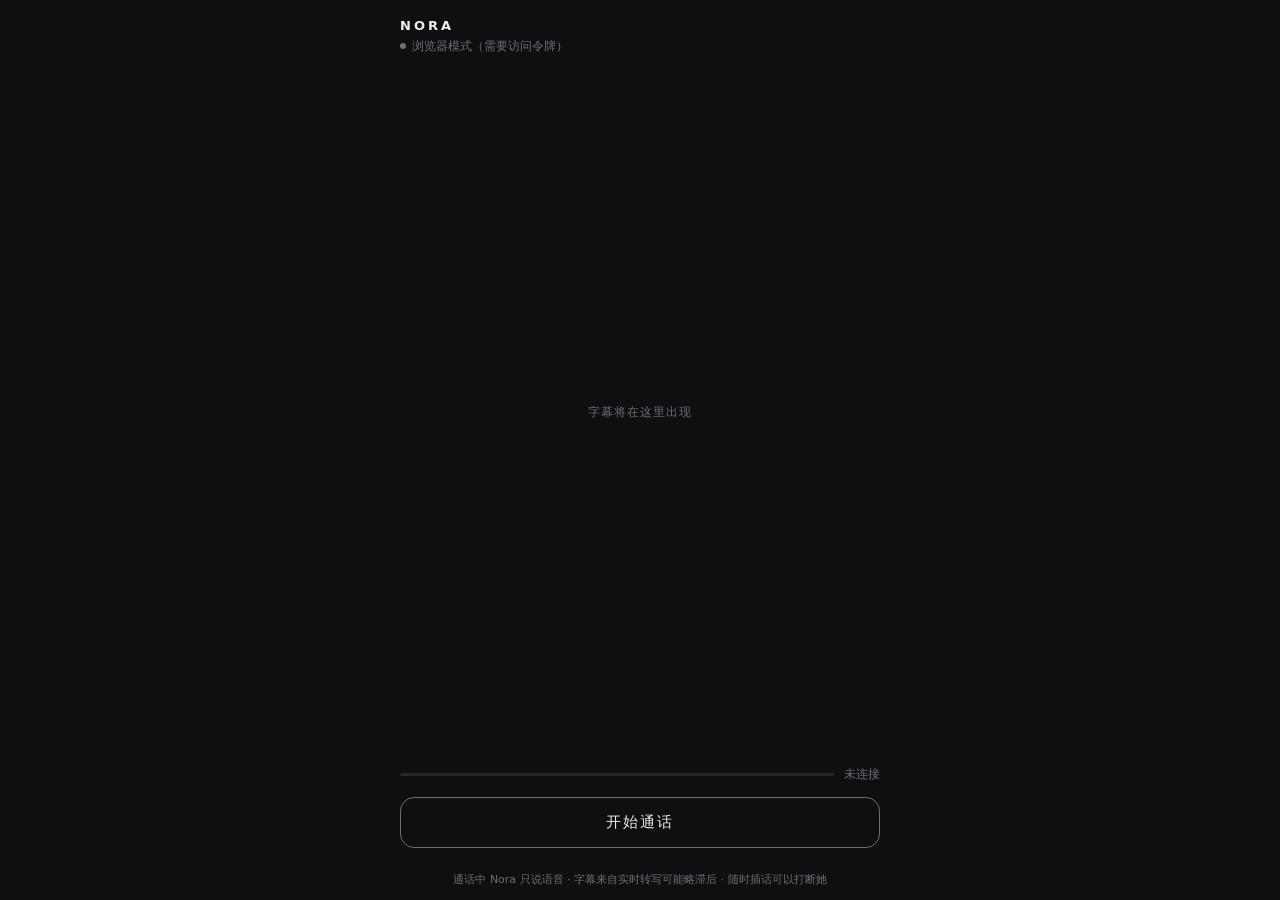
<file: rtc/web/index.html>
<!DOCTYPE html>
<html lang="zh-CN">
<head>
<meta charset="UTF-8">
<meta name="viewport" content="width=device-width, initial-scale=1.0, user-scalable=no, viewport-fit=cover">
<title>和 Nora 通话</title>
<style>
    :root {
        --bg: #0f0f11;
        --line: #26262b;
        --fg: #ededef;
        --fg-dim: #6e6e77;
        --danger: #e5484d;
        --warn: #f5a524;
        --ok: #46a758;
    }
    * { box-sizing: border-box; -webkit-tap-highlight-color: transparent; }
    html, body { margin: 0; padding: 0; height: 100%; }
    body {
        font-family: -apple-system, "system-ui", "PingFang SC", "Microsoft YaHei", sans-serif;
        background: var(--bg);
        color: var(--fg);
        height: 100dvh;
        max-width: 520px; margin: 0 auto;
        display: flex; flex-direction: column;
        overflow: hidden;
    }

    /* ---------- 头部：状态一览（固定） ---------- */
    header {
        flex: 0 0 auto;
        padding: max(18px, env(safe-area-inset-top)) 20px 14px;
    }
    header h1 { font-size: 13px; font-weight: 600; margin: 0; letter-spacing: 3px; }
    #who { color: var(--fg-dim); font-size: 12px; margin-top: 5px; min-height: 15px; }
    #who .dot { display: inline-block; width: 6px; height: 6px; border-radius: 50%;
                background: var(--fg-dim); margin-right: 6px; vertical-align: 1px; }
    #who.live .dot { background: var(--ok); }

    /* ---------- 视频区 ---------- */
    #videoCard {
        position: relative; display: none;
        flex: 0 0 auto;
        border-radius: 12px; overflow: hidden;
        background: #000;
        margin: 0 20px 8px;
        aspect-ratio: 4 / 3;
    }
    #videoCard.on { display: block; }
    #videoPreview { width: 100%; height: 100%; object-fit: cover; display: block; }
    #videoCard.front #videoPreview { transform: scaleX(-1); }
    #videoBadge {
        position: absolute; left: 10px; top: 10px;
        background: rgba(0,0,0,.5);
        color: #fff; font-size: 10.5px; padding: 3px 9px; border-radius: 99px;
        letter-spacing: 1px;
    }

    /* ---------- 字幕：对话流（占满剩余空间，唯一滚动区） ---------- */
    #subtitle {
        flex: 1; min-height: 0; overflow-y: auto;
        display: flex; flex-direction: column; gap: 14px;
        padding: 6px 20px;
        line-height: 1.8; font-size: 15px;
        -webkit-overflow-scrolling: touch;
    }
    #subtitle:empty::after {
        content: "字幕将在这里出现";
        color: var(--fg-dim); font-size: 12px; margin: auto; letter-spacing: 1px;
    }
    .bubble { max-width: 86%; animation: fadein .2s ease; }
    @keyframes fadein { from { opacity: 0; } to { opacity: 1; } }
    .user { align-self: flex-end; color: #9db8e8; text-align: right; }
    .assistant { align-self: flex-start; color: var(--fg); }
    .sys { align-self: center; color: var(--fg-dim); font-size: 12px; }

    /* ---------- 状态行（字幕与控制条之间） ---------- */
    #statusRow { display: flex; align-items: center; gap: 10px;
                 flex: 0 0 auto; padding: 10px 20px 0; }
    #meter { flex: 1; height: 3px; background: var(--line); border-radius: 2px; overflow: hidden; }
    #meterFill { height: 100%; width: 0%; background: var(--ok);
                 border-radius: 2px; transition: width .12s; }
    #status { color: var(--fg-dim); font-size: 12px; font-variant-numeric: tabular-nums;
              max-width: 72%; white-space: nowrap; overflow: hidden; text-overflow: ellipsis; }
    #status.err { color: var(--danger); }

    /* ---------- 控制条：固定底部（挂断永远在屏内） ---------- */
    #controls {
        flex: 0 0 auto;
        display: none;              /* 通话开始才出现 */
        gap: 26px;
        justify-content: center;
        align-items: center;
        padding: 12px 20px max(16px, env(safe-area-inset-bottom));
    }
    #controls.on { display: flex; }

    .ctl {
        width: 56px; height: 56px; border-radius: 50%;
        border: 1px solid var(--line); background: transparent;
        color: var(--fg); cursor: pointer; padding: 0;
        display: flex; align-items: center; justify-content: center;
        transition: background .15s, border-color .15s, transform .08s;
    }
    .ctl:active { transform: scale(.92); }
    .ctl svg { width: 22px; height: 22px; fill: none; stroke: currentColor;
               stroke-width: 1.8; stroke-linecap: round; stroke-linejoin: round; }
    .ctl.on { border-color: var(--fg); background: var(--line); }
    .ctl.on.svg-mute { border-color: var(--warn); color: var(--warn); }

    /* 挂断：全页唯一实心色按钮——无边框对照组里一眼锁定 */
    #hangup {
        width: 64px; height: 64px;
        border: none; background: var(--danger); color: #fff;
    }
    #hangup:active { transform: scale(.92); }

    /* 通话前的开始按钮（控制条出现前的唯一入口） */
    #startRow { flex: 0 0 auto; padding: 14px 20px max(22px, env(safe-area-inset-bottom)); }
    #start {
        width: 100%; padding: 15px; border-radius: 14px; cursor: pointer;
        border: 1px solid var(--fg-dim); background: transparent;
        color: var(--fg); font-size: 15px; font-weight: 500; letter-spacing: 2px;
        transition: background .15s, transform .08s;
    }
    #start:not(:disabled):active { background: var(--line); transform: scale(.98); }
    #start:disabled { opacity: .35; }

    #hint { color: var(--fg-dim); font-size: 11px; margin: 0;
            line-height: 1.8; text-align: center; display: none;
            padding: 0 30px max(10px, env(safe-area-inset-bottom)); }
</style>
</head>
<body>
<header>
    <h1>NORA</h1>
    <div id="who"><span class="dot"></span><span id="whoText">准备中…</span></div>
</header>

<div id="videoCard">
    <video id="videoPreview" autoplay playsinline muted></video>
    <div id="videoBadge">后置 · 1 FPS</div>
</div>

<div id="subtitle"></div>

<div id="statusRow">
    <div id="meter"><div id="meterFill"></div></div>
    <div id="status">未连接</div>
</div>

<!-- 通话中的控制条：静音 / 摄像头 / 翻转 / 挂断（唯一实心红钮） -->
<div id="controls">
    <button id="muteBtn" class="ctl svg-mute" title="静音" aria-label="静音">
        <svg viewBox="0 0 24 24"><path d="M12 3a3 3 0 0 1 3 3v6a3 3 0 0 1-6 0V6a3 3 0 0 1 3-3z"/><path class="wave" d="M5 11a7 7 0 0 0 14 0"/><line x1="4" y1="4" x2="20" y2="20"/></svg>
    </button>
    <button id="camBtn" class="ctl" title="摄像头" aria-label="让 Nora 看看">
        <svg viewBox="0 0 24 24"><rect x="3" y="7" width="13" height="10" rx="2"/><path d="M16 11l5-3v8l-5-3z"/></svg>
    </button>
    <button id="flipBtn" class="ctl" title="切换前后摄像头" aria-label="切换摄像头">
        <svg viewBox="0 0 24 24"><path d="M4 9a8 8 0 0 1 14-2"/><polyline points="18 3 18 7 14 7"/><path d="M20 15a8 8 0 0 1-14 2"/><polyline points="6 21 6 17 10 17"/></svg>
    </button>
    <button id="hangup" class="ctl" title="挂断" aria-label="挂断">
        <svg viewBox="0 0 24 24" style="transform: rotate(135deg); width: 26px; height: 26px;"><path d="M5 4h4l2 5-2.5 1.5a12 12 0 0 0 5 5L15 13l5 2v4a2 2 0 0 1-2 2A16 16 0 0 1 3 6a2 2 0 0 1 2-2z"/></svg>
    </button>
</div>

<!-- 通话前 -->
<div id="startRow">
    <button id="start">开始通话</button>
</div>
<div id="hint">通话中 Nora 只说语音 · 字幕来自实时转写可能略滞后 · 随时插话可以打断她</div>

<script src="https://telegram.org/js/telegram-web-app.js"></script>
<script>
'use strict';
const statusEl = document.getElementById('status');
const subtitleEl = document.getElementById('subtitle');
const meterFill = document.getElementById('meterFill');
const whoEl = document.getElementById('who');
const whoText = document.getElementById('whoText');
const startBtn = document.getElementById('start');
const controlsEl = document.getElementById('controls');
const startRowEl = document.getElementById('startRow');
const muteBtn = document.getElementById('muteBtn');
const hangupBtn = document.getElementById('hangup');
const hintEl = document.getElementById('hint');
const videoCard = document.getElementById('videoCard');
const camBtn = document.getElementById('camBtn');
const flipBtn = document.getElementById('flipBtn');
const videoPreview = document.getElementById('videoPreview');
const videoBadge = document.getElementById('videoBadge');

let ws = null, audioCtx = null, workletNode = null, micStream = null;
let playbackCtx = null, nextPlayTime = 0;
let micWatchdog = null, lastUpBytes = 0, durationTimer = null;
let muted = false, callActive = false, startAborted = false, meterTimer = null;
let camStream = null, videoTimer = null, camFacing = 'environment';

// ---- Telegram WebApp 环境 ----
const tg = window.Telegram && window.Telegram.WebApp;
if (tg) {
    try { tg.expand(); tg.ready(); } catch (e) {}
    if (tg.themeParams && tg.themeParams.bg_color) {
        document.documentElement.style.setProperty('--bg', tg.themeParams.bg_color);
        document.documentElement.style.setProperty('--fg', tg.themeParams.text_color || '#eceef4');
        document.documentElement.style.setProperty('--line', tg.themeParams.secondary_bg_color || '#26262b');
    }
}
const initData = tg ? (tg.initData || '') : '';
if (initData) setWho('Telegram 已验证', false);
else { setWho('浏览器模式（需要访问令牌）', false); hintEl.style.display = 'block'; }

function setWho(text, live) {
    whoText.textContent = text;
    whoEl.classList.toggle('live', !!live);
}
function setStatus(s, isErr) {
    statusEl.textContent = s;
    statusEl.classList.toggle('err', !!isErr);
    console.log('[rtc]', s);
}

// ---- 字幕按 turn 聚合 ----
// Live 的转写是增量文本块（一个词一个词到），逐块显示会碎片化。
// 聚合策略：每个 who 维护"进行中"的气泡，增量追加进去；
// interrupted / turn 边界时封口（下次该 who 的增量开新气泡）。
const activeBubble = {}; // who -> {el, text}
function appendTranscript(who, text) {
    let b = activeBubble[who];
    if (!b) {
        const el = document.createElement('div');
        el.className = 'bubble ' + who;
        subtitleEl.appendChild(el);
        b = activeBubble[who] = { el, text: '' };
    }
    b.text += text;
    b.el.textContent = b.text;
    while (subtitleEl.children.length > 60) subtitleEl.removeChild(subtitleEl.firstChild);
    subtitleEl.scrollTop = subtitleEl.scrollHeight;
}
function sealAllTranscripts() {
    delete activeBubble.user;
    delete activeBubble.assistant;
}
function addSysLine(text) {
    const el = document.createElement('div');
    el.className = 'sys';
    el.textContent = text;
    subtitleEl.appendChild(el);
    while (subtitleEl.children.length > 60) subtitleEl.removeChild(subtitleEl.firstChild);
    subtitleEl.scrollTop = subtitleEl.scrollHeight;
}

// 播放队列（24k PCM16 → context 采样率线性插值）；interrupted 时清空
const pendingNodes = [];
function clearPlayback() {
    pendingNodes.forEach(n => { try { n.stop(); } catch (e) {} });
    pendingNodes.length = 0;
    nextPlayTime = 0;
}
function playPcm(int16) {
    if (!playbackCtx || playbackCtx.state !== 'running') return;
    const srcRate = 24000, dstRate = playbackCtx.sampleRate;
    const outLen = Math.round(int16.length * dstRate / srcRate);
    const f32 = new Float32Array(outLen);
    for (let i = 0; i < outLen; i++) {
        const pos = i * srcRate / dstRate;
        const i0 = Math.floor(pos), i1 = Math.min(i0 + 1, int16.length - 1);
        const t = pos - i0;
        f32[i] = (int16[i0] / 32768) * (1 - t) + (int16[i1] / 32768) * t;
    }
    const buffer = playbackCtx.createBuffer(1, outLen, dstRate);
    buffer.copyToChannel(f32, 0);
    const node = playbackCtx.createBufferSource();
    node.buffer = buffer;
    node.connect(playbackCtx.destination);
    const now = playbackCtx.currentTime;
    if (nextPlayTime < now + 0.05) nextPlayTime = now + 0.05;
    node.start(nextPlayTime);
    nextPlayTime += buffer.duration;
    pendingNodes.push(node);
    node.onended = () => {
        const i = pendingNodes.indexOf(node);
        if (i >= 0) pendingNodes.splice(i, 1);
        if (nextPlayTime - playbackCtx.currentTime < 0.05) nextPlayTime = playbackCtx.currentTime;
    };
}

function sendControl(action) {
    if (ws && ws.readyState === WebSocket.OPEN) ws.send(JSON.stringify({ action }));
}

// ---- 摄像头 ----
const frameCanvas = document.createElement('canvas');
frameCanvas.width = 640; frameCanvas.height = 480;
const frameCtx = frameCanvas.getContext('2d');

async function toggleCam() {
    if (camStream) { stopCam(); return; }
    await startCam();
}

async function startCam() {
    stopCamTracks(); // 切换前后时先停旧流
    try {
        // Telegram Mini App 不自动弹摄像头权限（麦克风会弹）：先走官方 API 申请
        if (tg && typeof tg.requestVideoAccess === 'function') {
            try { await tg.requestVideoAccess(); } catch (e) { console.warn('[rtc] requestVideoAccess:', e); }
        }
        camStream = await navigator.mediaDevices.getUserMedia({
            video: { width: 640, height: 480, facingMode: { ideal: camFacing } }
        });
        videoPreview.srcObject = camStream;
        videoCard.classList.add('on');
        videoCard.classList.toggle('front', camFacing === 'user');
        videoBadge.textContent = (camFacing === 'user' ? '前置' : '后置') + ' · 1 FPS';
        camBtn.classList.add('on');
        addSysLine('（摄像头已开，Nora 能看到画面）');
        // 通知后端开始录制视频段（封段时送 image 模型做画面总结）
        if (ws && ws.readyState === WebSocket.OPEN) {
            ws.send(JSON.stringify({ type: 'video_on' }));
        }
        // Android TG WebView 的 video 不会因 autoplay+muted 自动渲染，
        // 必须 await play()；play() 被拒时循环重试（画面黑 = drawImage 画黑帧）
        try { await videoPreview.play(); } catch (e) { console.warn('[rtc] play():', e); }
        const kick = () => {
            if (!camStream) return;
            if (!videoPreview.videoWidth) {
                videoPreview.play().catch(() => {});
                setTimeout(kick, 500);
            }
        };
        setTimeout(kick, 300);
        if (!videoTimer) videoTimer = setInterval(sendVideoFrame, 1000);
        setTimeout(() => {
            if (camStream && !videoPreview.videoWidth) {
                setStatus('⚠️ 摄像头开了但无画面，请重启通话再试', true);
            }
        }, 5000);
    } catch (err) {
        const name = err && err.name ? err.name : '';
        let tip = '';
        if (name === 'NotAllowedError') tip = '（Telegram 设置里未允许摄像头，或 BotFather 应用配置未开视频）';
        else if (name === 'NotFoundError') tip = '（没找到可用的摄像头）';
        setStatus('摄像头失败: ' + err.message + tip, true);
        addSysLine('（摄像头打开失败' + (tip ? '——' + tip : '') + '）');
        camStream = null;
    }
}

async function flipCam() {
    camFacing = (camFacing === 'environment') ? 'user' : 'environment';
    if (camStream) await startCam(); // 摄像头开着：直接重开新朝向的流
    else videoBadge.textContent = (camFacing === 'user' ? '前置' : '后置') + ' · 1 FPS';
}

function stopCamTracks() {
    if (camStream) { camStream.getTracks().forEach(t => t.stop()); camStream = null; }
}

function stopCam() {
    if (videoTimer) { clearInterval(videoTimer); videoTimer = null; }
    stopCamTracks();
    if (ws && ws.readyState === WebSocket.OPEN) {
        ws.send(JSON.stringify({ type: 'video_off' }));  // 后端封段
    }
    videoCard.classList.remove('on');
    camBtn.classList.remove('on');
    addSysLine('（摄像头已关）');
}

function sendVideoFrame() {
    if (!camStream || !videoPreview.videoWidth) return;
    frameCtx.drawImage(videoPreview, 0, 0, frameCanvas.width, frameCanvas.height);
    frameCanvas.toBlob(blob => {
        if (!blob) return;
        const reader = new FileReader();
        reader.onloadend = () => {
            const b64 = reader.result.split(',')[1];
            if (ws && ws.readyState === WebSocket.OPEN) {
                ws.send(JSON.stringify({ type: 'video_frame', data: b64 }));
            }
        };
        reader.readAsDataURL(blob);
    }, 'image/jpeg', 0.6);
}

// ---- 开始通话 ----
async function start() {
    startBtn.disabled = true;
    startAborted = false;
    let phase = 'init';
    const aborted = () => startAborted;
    try {
        audioCtx = new AudioContext();
        playbackCtx = new AudioContext();

        setStatus('请求麦克风…');
        phase = 'getUserMedia';
        micStream = await navigator.mediaDevices.getUserMedia({
            audio: { echoCancellation: true, noiseSuppression: true, autoGainControl: true }
        });
        if (aborted()) return;

        phase = 'ws';
        const params = new URLSearchParams(location.search);
        const backend = params.get('backend') || location.origin;
        const token = params.get('token') || '';
        const wsUrl = backend.replace(/\/$/, '') +
            (params.get('backend') ? '/rtc/ws' : location.pathname.replace(/[^/]*$/, '') + 'ws');
        ws = new WebSocket(wsUrl.startsWith('https') ? wsUrl.replace('https', 'wss')
                           : wsUrl.replace('http', 'ws'));
        ws.binaryType = 'arraybuffer';
        const wsReady = new Promise((res, rej) => {
            ws.onopen = res; ws.onerror = () => rej(new Error('WS 连接失败'));
        });
        await wsReady;
        ws.onmessage = onMessage;
        ws.onclose = () => { if (callActive) { setStatus('连接断开', true); cleanup(); } };

        ws.send(JSON.stringify({
            type: 'hello',
            version: 1,
            auth: initData ? { initData } : { token },
        }));

        phase = 'audioCtx';
        await audioCtx.resume();
        await playbackCtx.resume();
        if (aborted()) return;
        phase = 'worklet';
        // worklet 模块 URL：显式绝对化（相对解析在某些 Mini App 环境/带参数 URL
        // 下会解析到意外路径，报 "unable to load a worklet's module"）
        const workletUrl = new URL('audio-worklet.js', document.baseURI).href;
        try {
            await audioCtx.audioWorklet.addModule(workletUrl);
        } catch (e) {
            // 兜底：重试一次（偶发的网络/缓存问题）
            console.error('[rtc] worklet load failed:', workletUrl, e);
            try { await audioCtx.audioWorklet.addModule(workletUrl + '?r=' + Date.now()); }
            catch (e2) { throw new Error('worklet 加载失败: ' + e2.message); }
        }
        if (aborted()) return;
        workletNode = new AudioWorkletNode(audioCtx, 'capture-processor');
        audioCtx.createMediaStreamSource(micStream).connect(workletNode);

        const analyser = audioCtx.createAnalyser();
        analyser.fftSize = 256;
        audioCtx.createMediaStreamSource(micStream).connect(analyser);
        const buf = new Float32Array(analyser.fftSize);
        if (meterTimer) clearInterval(meterTimer);
        meterTimer = setInterval(() => {
            analyser.getFloatTimeDomainData(buf);
            let sum = 0;
            for (let i = 0; i < buf.length; i++) sum += buf[i] * buf[i];
            meterFill.style.width = Math.min(100, Math.sqrt(sum / buf.length) * 400) + '%';
        }, 100);

        workletNode.port.onmessage = (e) => {
            if (muted) return;
            if (ws && ws.readyState === WebSocket.OPEN) ws.send(e.data);
            lastUpBytes += e.data.byteLength;
        };
        if (micWatchdog) clearInterval(micWatchdog);
        lastUpBytes = 0;
        micWatchdog = setInterval(() => {
            if (!callActive) return;
            if (lastUpBytes === 0 && !muted) {
                setStatus('⚠️ 麦克风无信号，请检查权限', true);
            }
            lastUpBytes = 0;
        }, 8000);

        setStatus('等待鉴权…');
    } catch (err) {
        setStatus(`启动失败@${phase}: ${err.message}`, true);
        console.error('[rtc] phase=' + phase, err);
        cleanup();
    }
}

function onMessage(ev) {
    if (typeof ev.data !== 'string') { playPcm(new Int16Array(ev.data)); return; }
    let msg;
    try { msg = JSON.parse(ev.data); } catch (e) { return; }
    switch (msg.type) {
        case 'welcome':
            callActive = true;
            startAborted = false;
            startRowEl.style.display = 'none';
            controlsEl.classList.add('on');   // 底部控制条（挂断永远可见）
            setWho('通话中 · ' + (msg.voice || ''), true);
            setStatus('说话吧');
            startDurationTimer(msg.max_seconds);
            break;
        case 'auth_failed':
            setStatus('鉴权失败: ' + msg.reason + (msg.reason === 'token_invalid'
                ? '（链接缺 token 或已失效）' : ''), true);
            if (msg.reason === 'init_data_auth_date_expired') {
                addSysLine('（页面打开太久了——请关闭后从 Telegram 重新点开通话按钮）');
            } else {
                addSysLine('（鉴权失败，无法通话）');
            }
            startAborted = true;
            callActive = false;
            if (ws) { try { ws.close(); } catch (e) {} }
            setTimeout(() => { if (startAborted && !callActive) cleanup(); }, 400);
            break;
        case 'transcript':
            appendTranscript(msg.who, msg.text);
            break;
        case 'interrupted':
            clearPlayback();
            sealAllTranscripts();
            addSysLine('（打断）');
            break;
        case 'state':
            if (msg.state === 'connecting') setStatus('连接中…');
            else if (msg.state === 'rotating') setStatus('连接轮换中…');
            break;
        case 'bye':
            callActive = false;
            clearPlayback();
            sealAllTranscripts();
            addSysLine(msg.reason === 'limit' ? '（到达时长上限，通话结束）' : '（通话结束）');
            setStatus(msg.reason === 'limit' ? '已达时长上限' : '通话已结束');
            setWho('已挂断', false);
            cleanup();
            break;
        case 'error':
            setStatus('错误: ' + (msg.message || msg.code || ''), true);
            if (msg.code === 'busy') {
                callActive = false;
                startAborted = true;
                if (ws) { try { ws.close(); } catch (e) {} }
                setTimeout(() => { if (startAborted && !callActive) cleanup(); }, 400);
            }
            break;
    }
}

function startDurationTimer(maxSeconds) {
    const startedAt = Date.now();
    if (durationTimer) clearInterval(durationTimer);
    durationTimer = setInterval(() => {
        if (!callActive) return;
        const elapsed = Math.floor((Date.now() - startedAt) / 1000);
        const mm = String(Math.floor(elapsed / 60)).padStart(2, '0');
        const ss = String(elapsed % 60).padStart(2, '0');
        const near = maxSeconds && elapsed > maxSeconds - 60;
        setStatus(near ? `${mm}:${ss} · ⚠️ 即将到达上限` : `${mm}:${ss}`, near);
    }, 1000);
}

function toggleMute() {
    muted = !muted;
    muteBtn.classList.toggle('on', muted);
    muteBtn.title = muted ? '取消静音' : '静音';
    sendControl(muted ? 'mute' : 'unmute');
    if (muted) meterFill.style.width = '0%';
}

function hangup() {
    hangupBtn.disabled = true;
    sendControl('hangup');
    setTimeout(() => { if (ws) { ws.close(); } }, 1500);
}

function cleanup() {
    callActive = false;
    startBtn.disabled = false;
    startRowEl.style.display = '';
    controlsEl.classList.remove('on');
    hangupBtn.disabled = false;
    if (muted) { muted = false; muteBtn.classList.remove('on'); muteBtn.title = '静音'; }
    if (durationTimer) { clearInterval(durationTimer); durationTimer = null; }
    if (micWatchdog) { clearInterval(micWatchdog); micWatchdog = null; }
    if (meterTimer) { clearInterval(meterTimer); meterTimer = null; }
    clearPlayback();
    stopCam();
    if (workletNode) { workletNode.disconnect(); workletNode = null; }
    if (audioCtx) { try { audioCtx.close(); } catch (e) {} audioCtx = null; }
    if (playbackCtx) { try { playbackCtx.close(); } catch (e) {} playbackCtx = null; }
    if (micStream) { micStream.getTracks().forEach(t => t.stop()); micStream = null; }
    if (ws) {
        ws.onclose = null; ws.onmessage = null;
        try { ws.close(); } catch (e) {}
        ws = null;
    }
}

startBtn.onclick = start;
muteBtn.onclick = toggleMute;
hangupBtn.onclick = hangup;
camBtn.onclick = toggleCam;
flipBtn.onclick = flipCam;
</script>
</body>
</html>
</file>
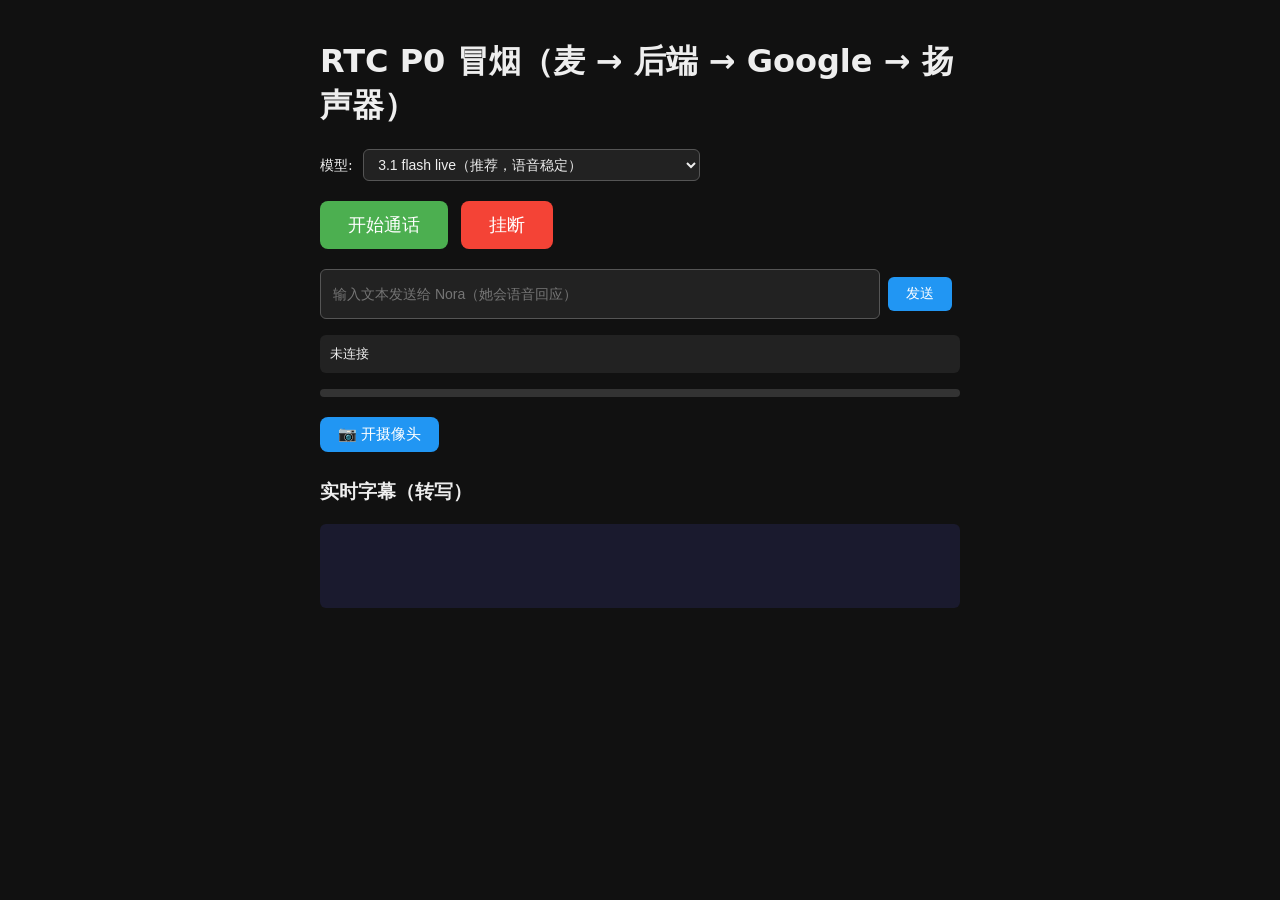
<file: rtc/web/test.html>
<!DOCTYPE html>
<html lang="zh-CN">
<head>
<meta charset="UTF-8">
<meta name="viewport" content="width=device-width, initial-scale=1.0">
<title>RTC P0 冒烟测试</title>
<style>
    body { font-family: system-ui, sans-serif; max-width: 640px; margin: 40px auto; padding: 0 16px; background: #111; color: #eee; }
    button { font-size: 18px; padding: 12px 28px; margin: 8px 8px 8px 0; border: none; border-radius: 8px; cursor: pointer; }
    #start { background: #4CAF50; color: #fff; }
    #hangup { background: #f44336; color: #fff; }
    #status { padding: 10px; border-radius: 6px; background: #222; margin: 16px 0; font-family: monospace; }
    #subtitle { min-height: 60px; padding: 12px; background: #1a1a2e; border-radius: 6px; line-height: 1.6; }
    .user { color: #8bc; } .assistant { color: #cb8; }
    #meter { width: 100%; height: 8px; background: #333; border-radius: 4px; overflow: hidden; margin-top: 8px; }
    #meterFill { height: 100%; width: 0%; background: #4CAF50; transition: width 0.1s; }
    #videoRow { margin: 12px 0; }
    #camBtn { background: #2196F3; color: #fff; font-size: 15px; padding: 8px 18px; }
    #videoPreview { max-width: 320px; border-radius: 8px; display: none; margin-top: 8px; }
    #videoHint { color: #888; font-size: 13px; display: none; }
    #modelRow { margin: 12px 0; font-size: 14px; }
    #modelSel { background: #222; color: #eee; border: 1px solid #555; border-radius: 6px; padding: 6px 10px; font-size: 14px; margin-left: 6px; }
    #textRow { margin: 12px 0; display: flex; gap: 8px; }
    #textInput { flex: 1; background: #222; color: #eee; border: 1px solid #555; border-radius: 6px; padding: 8px 12px; font-size: 14px; }
    #textSend { background: #2196F3; color: #fff; border: none; border-radius: 6px; padding: 8px 18px; font-size: 14px; cursor: pointer; }
</style>
</head>
<body>
<h1>RTC P0 冒烟（麦 → 后端 → Google → 扬声器）</h1>
<div id="modelRow">
    <label for="modelSel">模型:</label>
    <select id="modelSel">
        <option value="gemini-3.1-flash-live-preview">3.1 flash live（推荐，语音稳定）</option>
        <option value="gemini-2.5-flash-native-audio-preview-12-2025">2.5 native audio 12-2025（破限松但语音会哑）</option>
        <option value="gemini-2.5-flash-native-audio-preview-09-2025">2.5 native audio 09-2025（实验）</option>
    </select>
</div>
<button id="start">开始通话</button>
<button id="hangup" disabled>挂断</button>
<div id="textRow">
    <input id="textInput" placeholder="输入文本发送给 Nora（她会语音回应）" disabled>
    <button id="textSend" disabled>发送</button>
</div>
<div id="status">未连接</div>
<div id="meter"><div id="meterFill"></div></div>
<div id="videoRow">
    <button id="camBtn" disabled>📷 开摄像头</button>
    <video id="videoPreview" autoplay playsinline muted></video>
    <div id="videoHint">视频以 1FPS 发给 Nora（≤1 分钟为宜，看完关掉）</div>
</div>
<h3>实时字幕（转写）</h3>
<div id="subtitle"></div>

<script>
const statusEl = document.getElementById('status');
const subtitleEl = document.getElementById('subtitle');
const meterFill = document.getElementById('meterFill');
const camBtn = document.getElementById('camBtn');
const videoPreview = document.getElementById('videoPreview');
const videoHint = document.getElementById('videoHint');
let ws = null, audioCtx = null, workletNode = null, micStream = null;
let playbackCtx = null, nextPlayTime = 0;
let camStream = null, videoTimer = null;
let micWatchdog = null, lastUpBytes = 0;

function setStatus(s) { statusEl.textContent = s; console.log('[status]', s); }

document.getElementById('start').onclick = start;
document.getElementById('hangup').onclick = hangup;
camBtn.onclick = toggleCam;

const textInput = document.getElementById('textInput');
const textSend = document.getElementById('textSend');
function sendText() {
    const t = textInput.value.trim();
    if (!t || !ws || ws.readyState !== WebSocket.OPEN) return;
    ws.send(JSON.stringify({ type: 'text', text: t }));
    addSubtitle('user', t);
    textInput.value = '';
}
textSend.onclick = sendText;
textInput.addEventListener('keydown', e => { if (e.key === 'Enter') sendText(); });

// ---- 摄像头：canvas 抓帧 → JPEG base64 JSON，1FPS ----
const frameCanvas = document.createElement('canvas');
frameCanvas.width = 640; frameCanvas.height = 480;
const frameCtx = frameCanvas.getContext('2d');

async function toggleCam() {
    if (camStream) { stopCam(); return; }
    try {
        camStream = await navigator.mediaDevices.getUserMedia({
            video: { width: 640, height: 480, facingMode: { ideal: 'environment' } } // 后置
        });
        videoPreview.srcObject = camStream;
        videoPreview.style.display = 'block';
        videoHint.style.display = 'block';
        camBtn.textContent = '📷 关摄像头';
        videoTimer = setInterval(sendVideoFrame, 1000); // 1 FPS
    } catch (err) {
        setStatus('摄像头失败: ' + err.message);
    }
}

function sendVideoFrame() {
    if (!camStream || !videoPreview.videoWidth) return;
    frameCtx.drawImage(videoPreview, 0, 0, frameCanvas.width, frameCanvas.height);
    frameCanvas.toBlob(blob => {
        if (!blob) return;
        const reader = new FileReader();
        reader.onloadend = () => {
            // dataURL: "data:image/jpeg;base64,...."
            const b64 = reader.result.split(',')[1];
            if (ws && ws.readyState === WebSocket.OPEN) {
                ws.send(JSON.stringify({ type: 'video_frame', data: b64 }));
            }
        };
        reader.readAsDataURL(blob);
    }, 'image/jpeg', 0.6);
}

function stopCam() {
    if (videoTimer) { clearInterval(videoTimer); videoTimer = null; }
    if (camStream) { camStream.getTracks().forEach(t => t.stop()); camStream = null; }
    videoPreview.style.display = 'none';
    videoHint.style.display = 'none';
    camBtn.textContent = '📷 开摄像头';
}

async function start() {
    document.getElementById('start').disabled = true;
    let phase = 'init';
    try {
        // ⚠️ 必须在用户手势内同步创建 AudioContext：Android 上任何 await 之后创建
        // 的 context 失去激活资格，resume() 静默失败、state 停在 suspended，
        // 采集处理器永远不跑（表现=通话通但麦克风上行全零）。故两个 context 放最前。
        audioCtx = new AudioContext();
        playbackCtx = new AudioContext();
        setStatus('请求麦克风…');
        phase = 'getUserMedia';
        micStream = await navigator.mediaDevices.getUserMedia({
            audio: { echoCancellation: true, noiseSuppression: true, autoGainControl: true }
        });

        setStatus('连接后端…');
        const proto = location.protocol === 'https:' ? 'wss:' : 'ws:';
        const base = location.pathname.replace(/[^/]*$/, ''); // 页面所在目录（"/rtc/" 或 "/"）
        const params = new URLSearchParams(location.search);
        const token = params.get('token') || '';
        const model = document.getElementById('modelSel').value;
        const qs = new URLSearchParams();
        if (token) qs.set('token', token);
        if (model) qs.set('model', model);
        const qsStr = qs.toString() ? `?${qs.toString()}` : '';
        ws = new WebSocket(`${proto}//${location.host}${base}ws${qsStr}`);
        ws.binaryType = 'arraybuffer';
        ws.onopen = () => setStatus('WS 已连接，等待 Live…');
        ws.onclose = () => { setStatus('连接关闭'); cleanup(); };
        ws.onerror = () => setStatus('WS 错误');
        ws.onmessage = onMessage;

        // 采集链：AudioContext 不强制 16k（Android Chrome 常不支持任意采样率会抛错），
        // 用 context 实际采样率，降采样在 worklet 里做
        phase = 'audioCtx';
        await audioCtx.resume(); // 移动端需要显式唤醒
        phase = 'worklet';
        await audioCtx.audioWorklet.addModule('audio-worklet.js');
        workletNode = new AudioWorkletNode(audioCtx, 'capture-processor');
        const src = audioCtx.createMediaStreamSource(micStream);
        src.connect(workletNode);

        // 上行音量表（简单 RMS）
        const analyser = audioCtx.createAnalyser();
        analyser.fftSize = 256;
        src.connect(analyser);
        const buf = new Float32Array(analyser.fftSize);
        setInterval(() => {
            if (!analyser) return;
            analyser.getFloatTimeDomainData(buf);
            let sum = 0;
            for (let i = 0; i < buf.length; i++) sum += buf[i] * buf[i];
            meterFill.style.width = Math.min(100, Math.sqrt(sum / buf.length) * 400) + '%';
        }, 100);

        workletNode.port.onmessage = (e) => {
            if (ws && ws.readyState === WebSocket.OPEN) ws.send(e.data);
            lastUpBytes = (lastUpBytes || 0) + e.data.byteLength;
        };
        // 看门狗：8s 内上行 0 字节 = 采集链路没在跑（suspended / worklet 未挂载）
        if (micWatchdog) clearInterval(micWatchdog);
        lastUpBytes = 0;
        micWatchdog = setInterval(() => {
            if (!ws || ws.readyState !== WebSocket.OPEN) return;
            if (lastUpBytes === 0) {
                setStatus(`⚠️ 麦克风无信号（上行 0 字节）: audioCtx=${audioCtx.state}`);
            }
            lastUpBytes = 0;
        }, 8000);

        // 播放链：不强制 24k，playPcm 里按 context 实际采样率重采样
        phase = 'playbackCtx';
        await playbackCtx.resume();
        if (audioCtx.state !== 'running') {
            // Android 手势外创建的 context 会卡在 suspended；这里创建在 start() 第一行
            // （手势内），正常应为 running，但兜底报出来别静默
            setStatus(`警告: audioCtx state=${audioCtx.state}`);
        }
        setStatus('通话中（说话吧）');
        document.getElementById('hangup').disabled = false;
        camBtn.disabled = false;
        textInput.disabled = false;
        textSend.disabled = false;
    } catch (err) {
        setStatus(`启动失败@${phase}: ${err.message}`);
        console.error('[rtc-p0] phase=' + phase, err);
        cleanup();
        document.getElementById('start').disabled = false;
    }
}

function onMessage(ev) {
    if (typeof ev.data === 'string') {
        const msg = JSON.parse(ev.data);
        if (msg.type === 'ready') setStatus('通话中 · voice=' + msg.voice);
        else if (msg.type === 'transcript') addSubtitle(msg.who, msg.text);
        else if (msg.type === 'interrupted') addSubtitle('sys', '（打断）');
        else if (msg.type === 'error') setStatus('错误: ' + msg.message);
    } else {
        playPcm(new Int16Array(ev.data));
    }
}

// 下行 PCM16 24kHz → 重采样到 context 实际采样率 → AudioBufferSourceNode 队列
// （Android Chrome 的 AudioContext 常不支持强制 24k）
function playPcm(int16) {
    if (!playbackCtx) return;
    const srcRate = 24000;
    const dstRate = playbackCtx.sampleRate;
    const outLen = Math.round(int16.length * dstRate / srcRate);
    const f32 = new Float32Array(outLen);
    for (let i = 0; i < outLen; i++) {
        const pos = i * srcRate / dstRate;
        const i0 = Math.floor(pos), i1 = Math.min(i0 + 1, int16.length - 1);
        const t = pos - i0;
        f32[i] = (int16[i0] / 32768) * (1 - t) + (int16[i1] / 32768) * t; // 线性插值
    }
    const buffer = playbackCtx.createBuffer(1, outLen, dstRate);
    buffer.copyToChannel(f32, 0);
    const node = playbackCtx.createBufferSource();
    node.buffer = buffer;
    node.connect(playbackCtx.destination);

    const now = playbackCtx.currentTime;
    if (nextPlayTime < now + 0.05) nextPlayTime = now + 0.05; // 50ms 预缓冲
    node.start(nextPlayTime);
    nextPlayTime += buffer.duration;
    node.onended = () => { if (nextPlayTime - playbackCtx.currentTime < 0.05) nextPlayTime = playbackCtx.currentTime; };
}

function addSubtitle(who, text) {
    const div = document.createElement('div');
    div.className = who;
    div.textContent = (who === 'user' ? '你: ' : who === 'assistant' ? 'Nora: ' : '') + text;
    subtitleEl.appendChild(div);
    subtitleEl.scrollTop = subtitleEl.scrollHeight;
    while (subtitleEl.children.length > 30) subtitleEl.removeChild(subtitleEl.firstChild);
}

function hangup() { if (ws) ws.close(); }

function cleanup() {
    document.getElementById('start').disabled = false;
    document.getElementById('hangup').disabled = true;
    camBtn.disabled = true;
    textInput.disabled = true;
    textSend.disabled = true;
    stopCam();
    if (micWatchdog) { clearInterval(micWatchdog); micWatchdog = null; }
    if (workletNode) { workletNode.disconnect(); workletNode = null; }
    if (audioCtx) { audioCtx.close(); audioCtx = null; }
    if (playbackCtx) { playbackCtx.close(); playbackCtx = null; }
    if (micStream) { micStream.getTracks().forEach(t => t.stop()); micStream = null; }
    ws = null;
}
</script>
</body>
</html>
</file>
